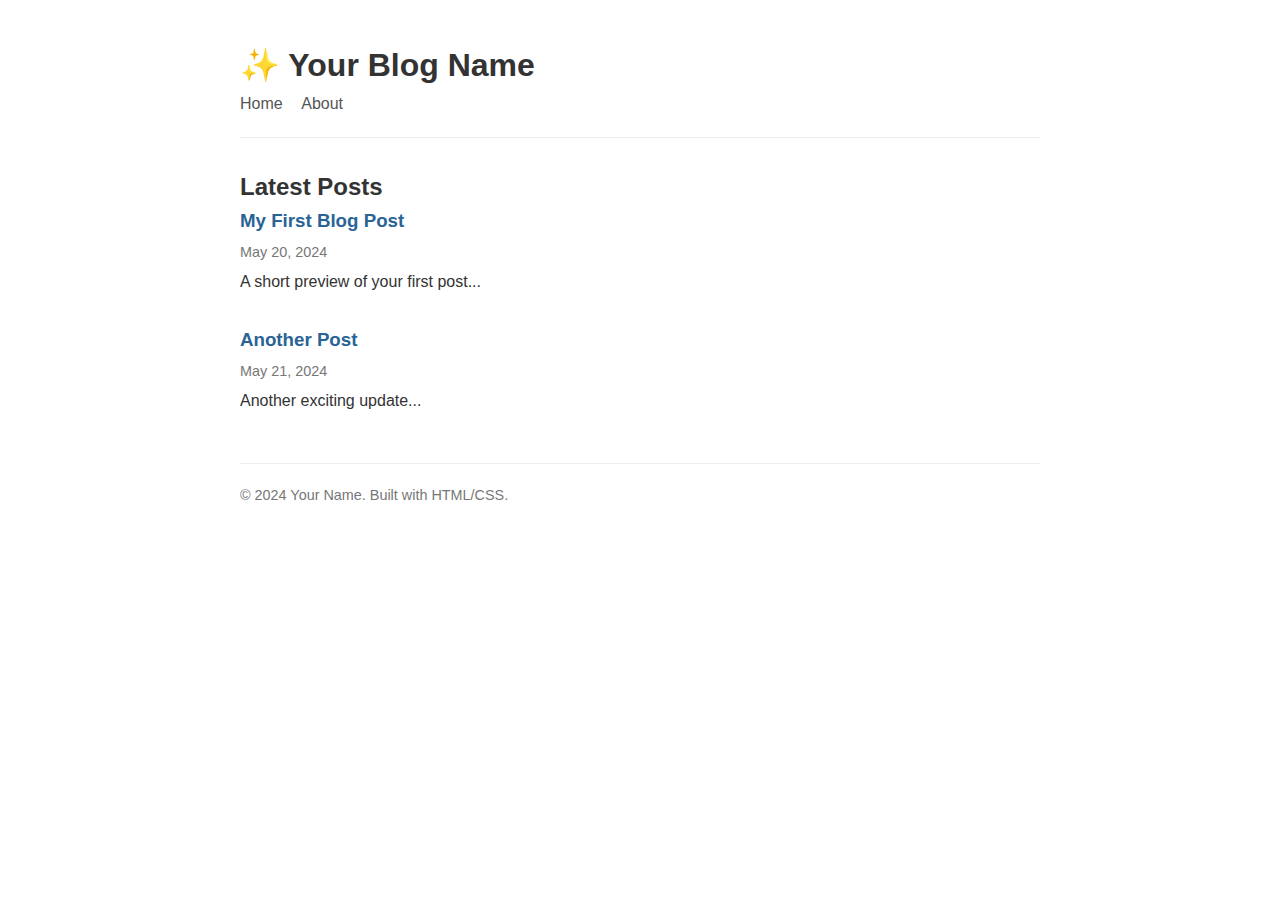
<file: index.html>
<!DOCTYPE html>
<html lang="en">
<head>
  <meta charset="UTF-8">
  <meta name="viewport" content="width=device-width, initial-scale=1.0">
  <title>Your Blog Name</title>
  <link rel="stylesheet" href="style.css">
</head>
<body>
  <!-- Header -->
  <header>
    <h1>✨ Your Blog Name</h1>
    <nav>
      <a href="/blogsite">Home</a>
      <a href="/about.html">About</a>
    </nav>
  </header>

  <!-- Main Content -->
  <main>
    <h2>Latest Posts</h2>
    <div class="post-list">
      <!-- Blog Post Preview 1 -->
      <article>
        <h3><a href="blog/post1.html">My First Blog Post</a></h3>
        <p class="date">May 20, 2024</p>
        <p>A short preview of your first post...</p>
      </article>

      <!-- Blog Post Preview 2 -->
      <article>
        <h3><a href="blog/post2.html">Another Post</a></h3>
        <p class="date">May 21, 2024</p>
        <p>Another exciting update...</p>
      </article>
    </div>
  </main>

  <!-- Footer -->
  <footer>
    <p>© 2024 Your Name. Built with HTML/CSS.</p>
  </footer>
</body>
</html>
</file>
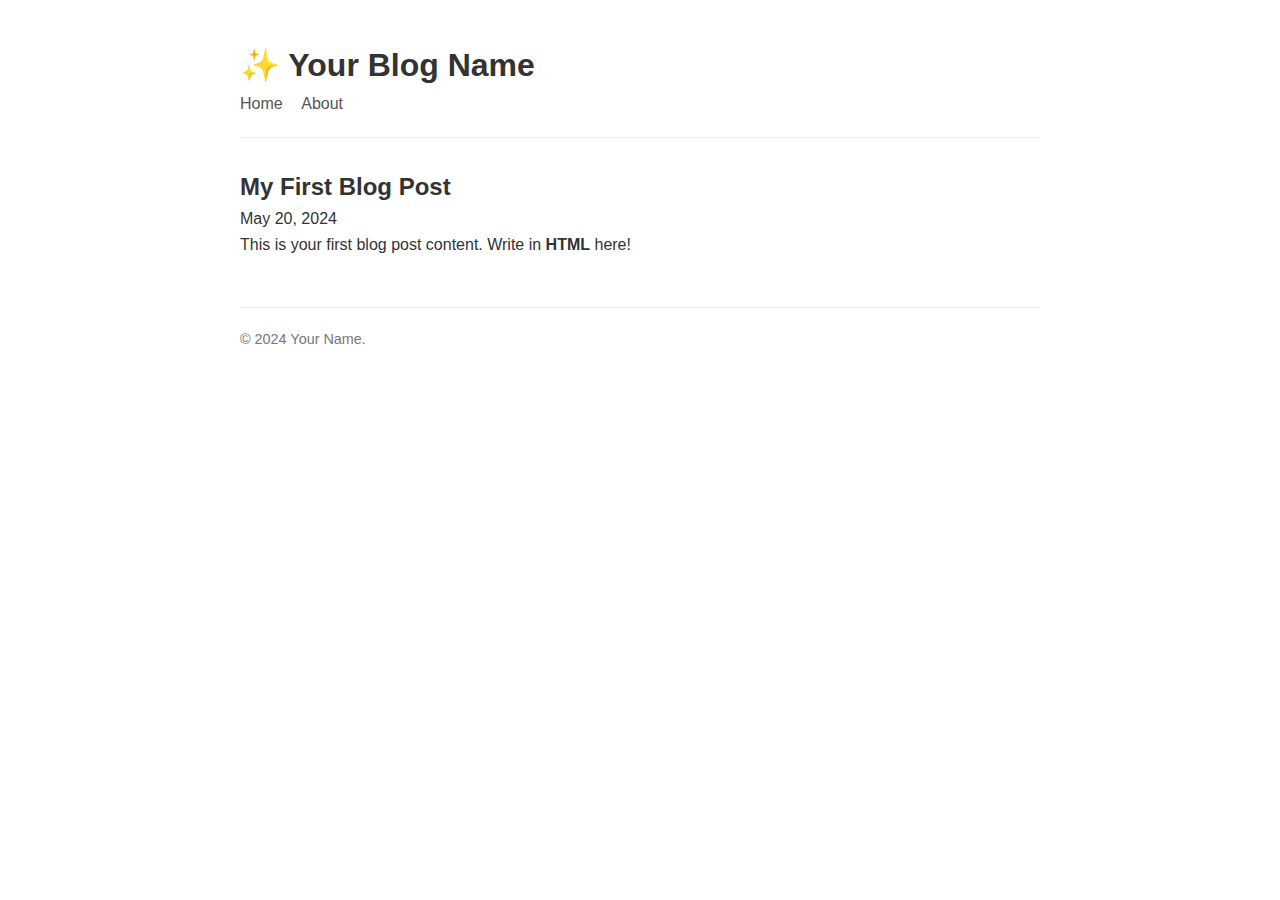
<file: blog/post1.html>
<!DOCTYPE html>
<html lang="en">
<head>
  <meta charset="UTF-8">
  <title>My First Post</title>
  <link rel="stylesheet" href="../style.css">
</head>
<body>
  <header>
    <h1>✨ Your Blog Name</h1>
    <nav>
      <a href="../index.html/">Home</a>
      <a href="about.html">About</a>
    </nav>
  </header>

  <main>
    <article>
      <h2>My First Blog Post</h2>
      <p class="date">May 20, 2024</p>
      <p>This is your first blog post content. Write in <strong>HTML</strong> here!</p>
    </article>
  </main>

  <footer>
    <p>© 2024 Your Name.</p>
  </footer>
</body>
</html>
</file>
<file: style.css>
/* Reset margins/padding */
body, h1, h2, h3, p {
  margin: 0;
  padding: 0;
}

body {
  font-family: Arial, sans-serif;
  line-height: 1.6;
  max-width: 800px;
  margin: 0 auto;
  padding: 20px;
  color: #333;
}

/* Header */
header {
  border-bottom: 1px solid #eee;
  padding: 20px 0;
  margin-bottom: 30px;
}

header h1 {
  font-size: 2em;
}

nav a {
  margin-right: 15px;
  text-decoration: none;
  color: #555;
}

/* Posts */
.post-list article {
  margin-bottom: 30px;
}

.post-list h3 a {
  color: #2a6496;
  text-decoration: none;
}

.post-list .date {
  color: #777;
  font-size: 0.9em;
  margin: 5px 0;
}

/* Footer */
footer {
  margin-top: 50px;
  padding: 20px 0;
  border-top: 1px solid #eee;
  color: #777;
  font-size: 0.9em;
}
</file>
